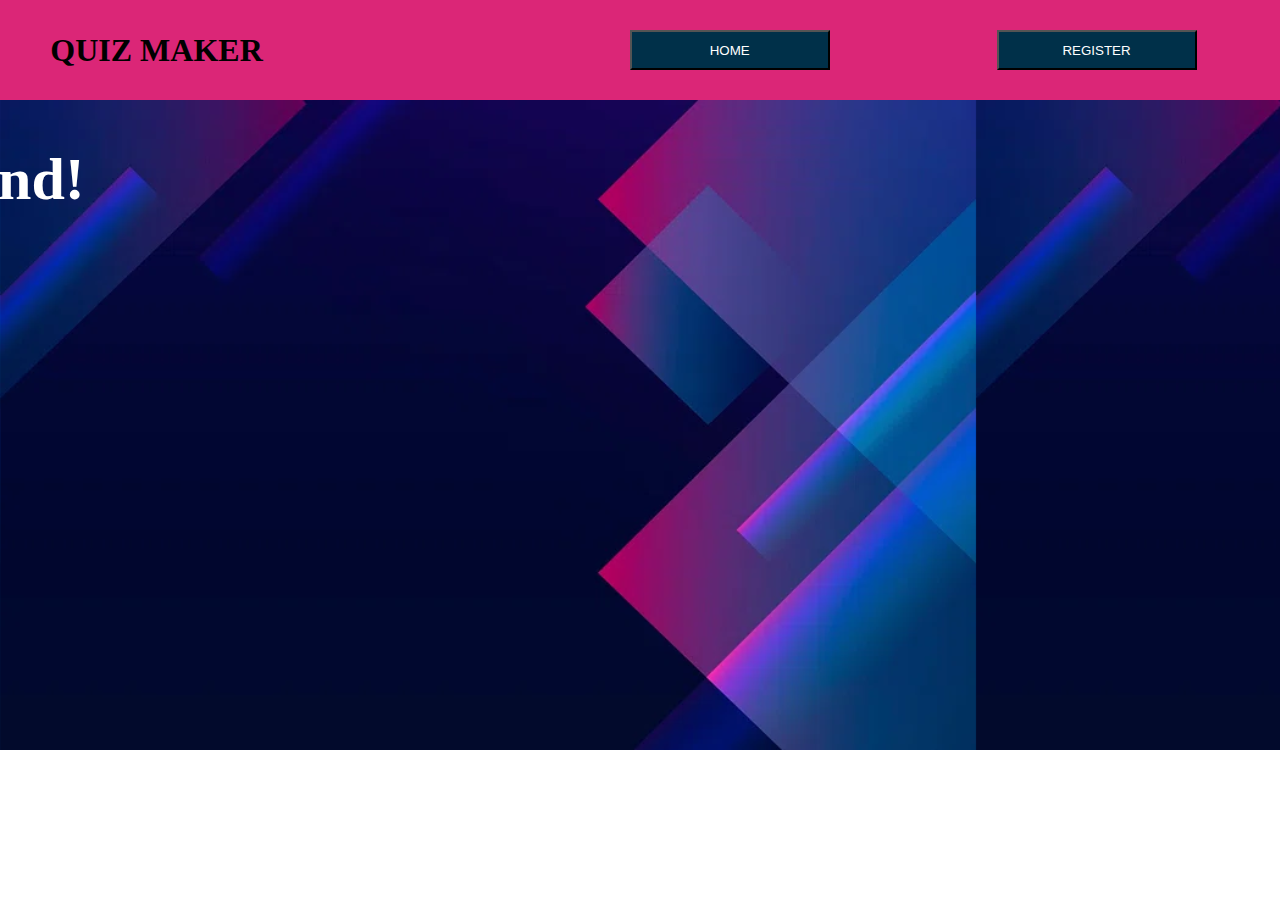
<file: index.html>
<!DOCTYPE html>
<html lang="en">
<head>
    <meta charset="UTF-8">
    <meta name="viewport" content="width=device-width, initial-scale=1.0">
    <title>QUIZ</title>
    <link rel="stylesheet" href="style.css">
    <link rel="stylesheet" href="https://cdnjs.cloudflare.com/ajax/libs/font-awesome/6.5.2/css/all.min.css" integrity="sha512-SnH5WK+bZxgPHs44uWIX+LLJAJ9/2PkPKZ5QiAj6Ta86w+fsb2TkcmfRyVX3pBnMFcV7oQPJkl9QevSCWr3W6A==" crossorigin="anonymous" referrerpolicy="no-referrer" />
</head>
<body>
    <header>
        <div class="nav">
            <i id="smile" class="fa-solid fa-face-smile"></i>
            <div class="head"><h1>QUIZ MAKER</h1></div>
            <a href="/index.html"><button>HOME</button></a>
            <button>REGISTER</button>
        </div>
    </header>
    <main>
        <section>
            <div class="msg"><h1>Welcome Mastermind!</h1></div>
            <div class="box">
                <div class="que"><h1>What you like to do?</h1></div>
                <a href="/create.html"><button class="opt">Create a Quiz</button></a>
                <span id="text">-----------OR------------</span>
                <a href="/test.html"><button class="opt">Take a Quiz</button></a>
            </div>
        </section>
    </main>
</body>
</html>
</file>
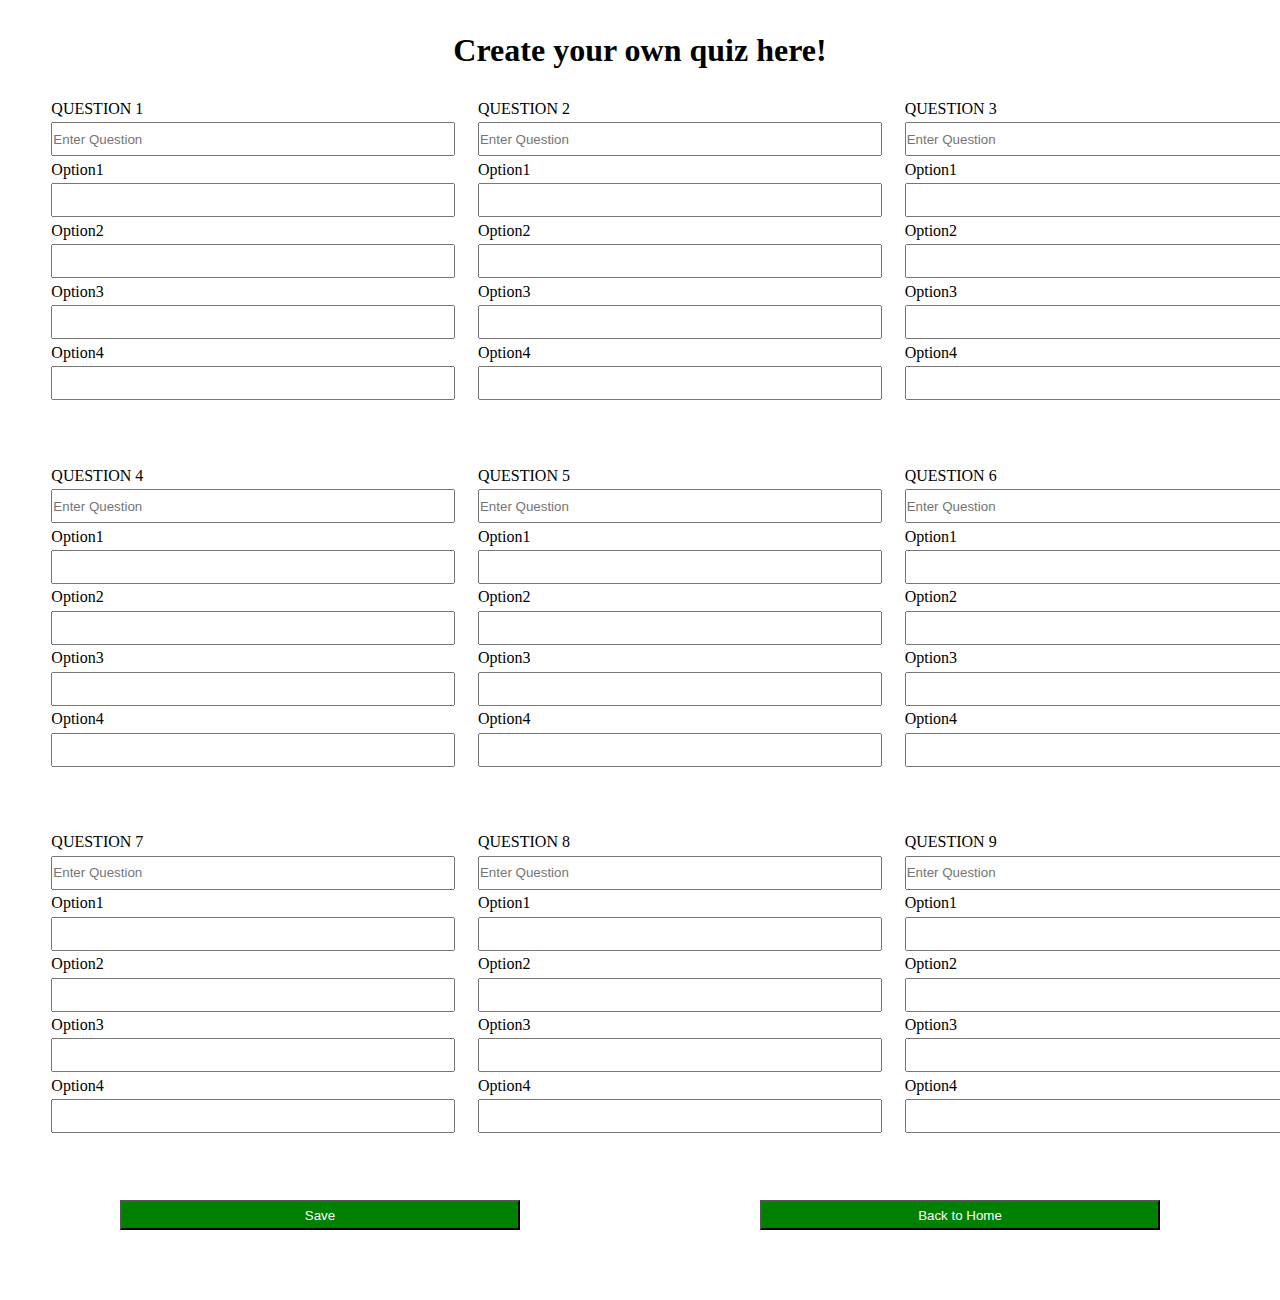
<file: create.html>
<!DOCTYPE html>
<html lang="en">
<head>
    <meta charset="UTF-8">
    <meta name="viewport" content="width=device-width, initial-scale=1.0">
    <title>Create a quiz</title>
    <link rel="stylesheet" href="create.css">
</head>
<body>
    <header>
        <div><h1>Create your own quiz here!</h1></div>
    </header>
    <main>
        <section>
            <div class="box1">
                <span>QUESTION 1</span>
                <input type="text"class="put" placeholder="Enter Question">
                <span>Option1</span>
                <input type="text" class="put">
                <span>Option2</span>
                <input type="text" class="put">
                <span>Option3</span>
                <input type="text" class="put">
                <span>Option4</span>
                <input type="text" class="put">
            </div>
            <div class="box1">
                <span>QUESTION 2</span>
                <input type="text"class="put" placeholder="Enter Question">
                <span>Option1</span>
                <input type="text" class="put">
                <span>Option2</span>
                <input type="text" class="put">
                <span>Option3</span>
                <input type="text" class="put">
                <span>Option4</span>
                <input type="text" class="put">
            </div>
            <div class="box1">
                <span>QUESTION 3</span>
                <input type="text"class="put" placeholder="Enter Question">
                <span>Option1</span>
                <input type="text" class="put">
                <span>Option2</span>
                <input type="text" class="put">
                <span>Option3</span>
                <input type="text" class="put">
                <span>Option4</span>
                <input type="text" class="put">
            </div>
            <div class="box1">
                <span>QUESTION 4</span>
                <input type="text"class="put" placeholder="Enter Question">
                <span>Option1</span>
                <input type="text" class="put">
                <span>Option2</span>
                <input type="text" class="put">
                <span>Option3</span>
                <input type="text" class="put">
                <span>Option4</span>
                <input type="text" class="put">
            </div>
            <div class="box1">
                <span>QUESTION 5</span>
                <input type="text"class="put" placeholder="Enter Question">
                <span>Option1</span>
                <input type="text" class="put">
                <span>Option2</span>
                <input type="text" class="put">
                <span>Option3</span>
                <input type="text" class="put">
                <span>Option4</span>
                <input type="text" class="put">
            </div>
            <div class="box1">
                <span>QUESTION 6</span>
                <input type="text"class="put" placeholder="Enter Question">
                <span>Option1</span>
                <input type="text" class="put">
                <span>Option2</span>
                <input type="text" class="put">
                <span>Option3</span>
                <input type="text" class="put">
                <span>Option4</span>
                <input type="text" class="put">
            </div>
            <div class="box1">
                <span>QUESTION 7</span>
                <input type="text"class="put" placeholder="Enter Question">
                <span>Option1</span>
                <input type="text" class="put">
                <span>Option2</span>
                <input type="text" class="put">
                <span>Option3</span>
                <input type="text" class="put">
                <span>Option4</span>
                <input type="text" class="put">
            </div>
            <div class="box1">
                <span>QUESTION 8</span>
                <input type="text"class="put" placeholder="Enter Question">
                <span>Option1</span>
                <input type="text" class="put">
                <span>Option2</span>
                <input type="text" class="put">
                <span>Option3</span>
                <input type="text" class="put">
                <span>Option4</span>
                <input type="text" class="put">
            </div>
            <div class="box1">
                <span>QUESTION 9</span>
                <input type="text"class="put" placeholder="Enter Question">
                <span>Option1</span>
                <input type="text" class="put">
                <span>Option2</span>
                <input type="text" class="put">
                <span>Option3</span>
                <input type="text" class="put">
                <span>Option4</span>
                <input type="text" class="put">
            </div>
        </section>
        <div class="last">
            <button class="foot">Save</button>
            <a href="/index.html"><button class="foot">Back to Home</button></a>
        </div>
    </main>
    </main>
</body>
</html>
</file>
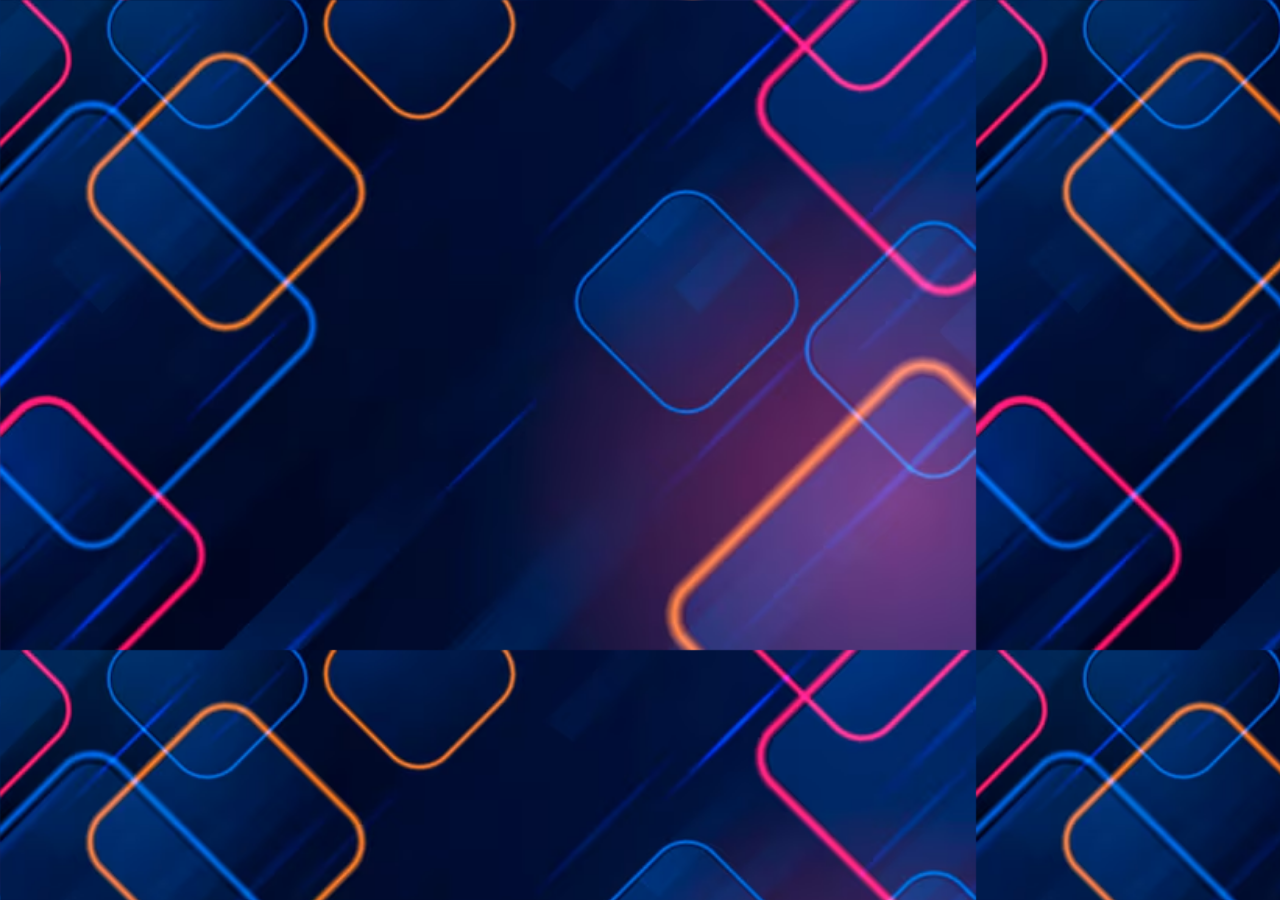
<file: q2.html>
<!DOCTYPE html>
<html lang="en">
<head>
    <meta charset="UTF-8">
    <meta name="viewport" content="width=device-width, initial-scale=1.0">
    <title>QUIZ</title>
    <link rel="stylesheet" href="q2.css">
</head>
<body>
    <main>
        <section>
            <div class="box">
                <div class="box1">
                    <div class="head">
                        <div id="time"></div>
                        <h1>QUESTION 2</h1>
                    </div>
                    <h2>Which country has won the ICC Cricket World Cup the most times?</h2>
                    <div id="option">
                        <button id="wrong1">India</button>
                        <button id="correct" onclick="display()">Australia</button>
                        <button id="wrong2">West Indies </button>
                        <button id="wrong3">Pakistan</button>
                    </div>
                    <div class="back">
                        <a href="/index.html"><button id="one">BACK TO HOME</button></a>
                        <a href="/q3.html"><button id="one">NEXT</button></a>
                    </div>
                </div>
            </div>
        </section>
        <script src="q1.js"></script>
    </main>
</body>
</html>
</file>
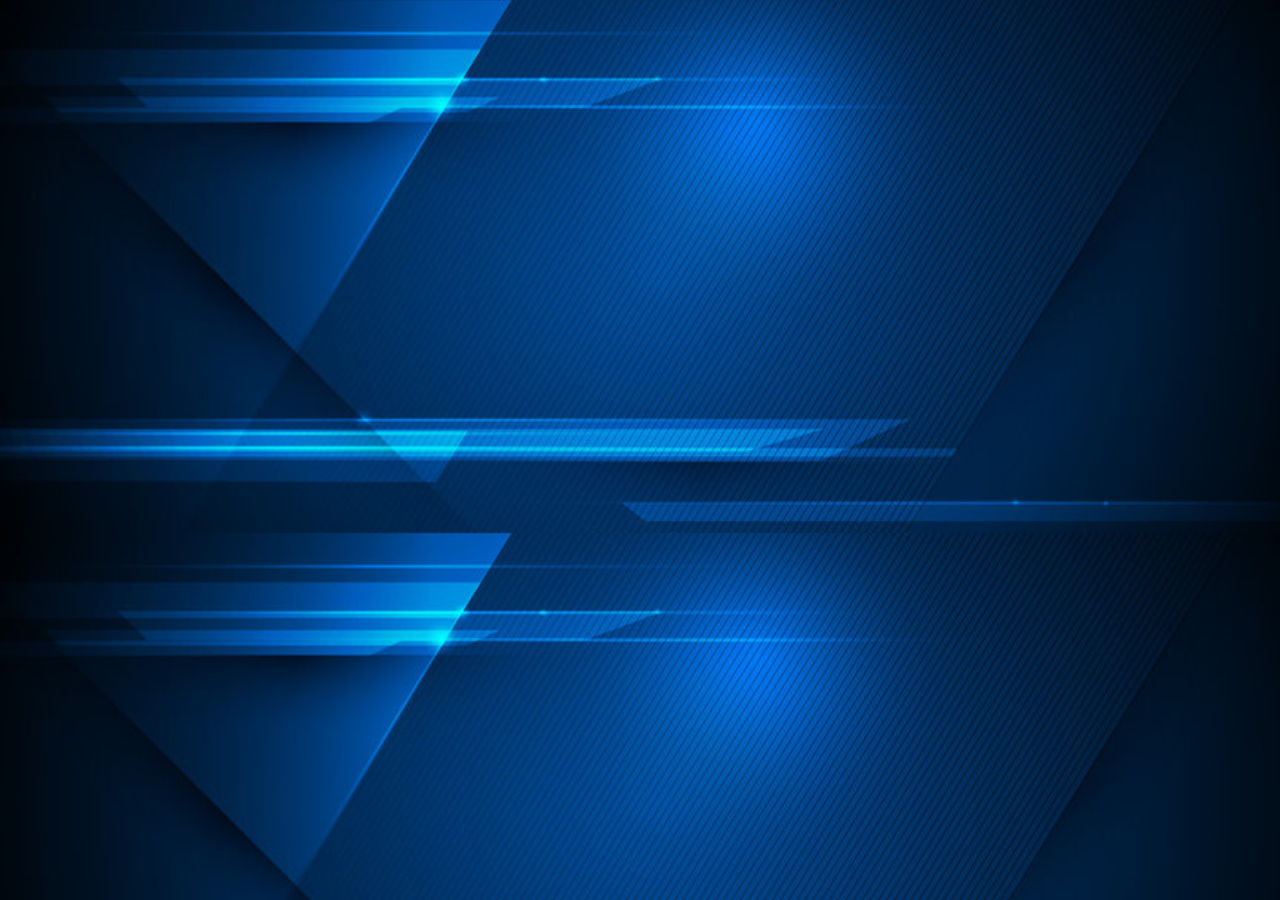
<file: q3.html>
<!DOCTYPE html>
<html lang="en">
<head>
    <meta charset="UTF-8">
    <meta name="viewport" content="width=device-width, initial-scale=1.0">
    <title>QUIZ</title>
    <link rel="stylesheet" href="q3.css">
</head>
<body>
    <main>
        <section>
            <div class="box">
                <div class="box1">
                    <div class="head">
                        <div id="time"></div>
                        <h1>QUESTION 3</h1>
                    </div>
                    <h2>Who is the only player to have scored a triple century in both Test and One Day International (ODI) cricket?</h2>
                    <div id="option">
                        <button id="wrong1">Virat Kohli</button>
                        <button id="correct" onclick="display()">Chris Gayle</button>
                        <button id="wrong2">Sachin Tendulkar</button>
                        <button id="wrong3">Virender Sehwag</button>
                    </div>
                    <div class="back">
                        <a href="/index.html"><button id="one">BACK TO HOME</button></a>
                        <a href="/q4.html"><button id="one">NEXT</button></a>
                    </div>
                </div>
            </div>
        </section>
        <script src="q1.js"></script>
    </main>
</body>
</html>
</file>
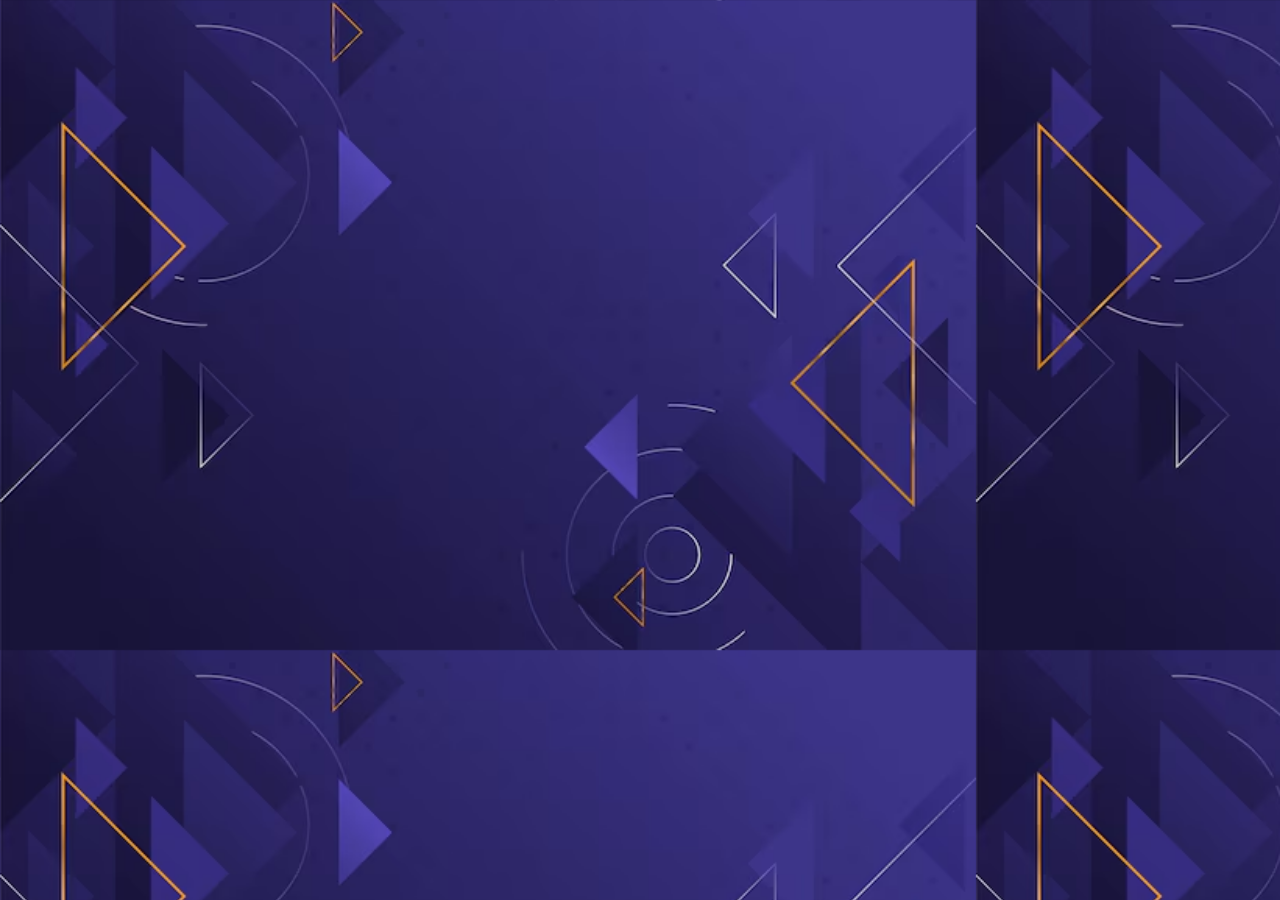
<file: q4.html>
<!DOCTYPE html>
<html lang="en">
<head>
    <meta charset="UTF-8">
    <meta name="viewport" content="width=device-width, initial-scale=1.0">
    <title>QUIZ</title>
    <link rel="stylesheet" href="q4.css">
</head>
<body>
    <main>
        <section>
            <div class="box">
                <div class="box1">
                    <div class="head">
                        <div id="time"></div>
                        <h1>QUESTION 4</h1>
                    </div>
                    <h2>In cricket, what is the maximum number of runs that can be scored off one ball without extras?</h2>
                    <div id="option">
                        <button id="wrong1">Ten</button>
                        <button id="wrong2">Seveen</button>
                        <button id="wrong3">Four</button>
                        <button id="correct" onclick="display()"> six</button>
                    </div>
                    <div class="back">
                        <a href="/index.html"><button id="one">BACK TO HOME</button></a>
                        <a href="/q.html"><button id="one">NEXT</button></a>
                    </div>
                </div>
            </div>
        </section>
        <script src="q1.js"></script>
    </main>
</body>
</html>
</file>
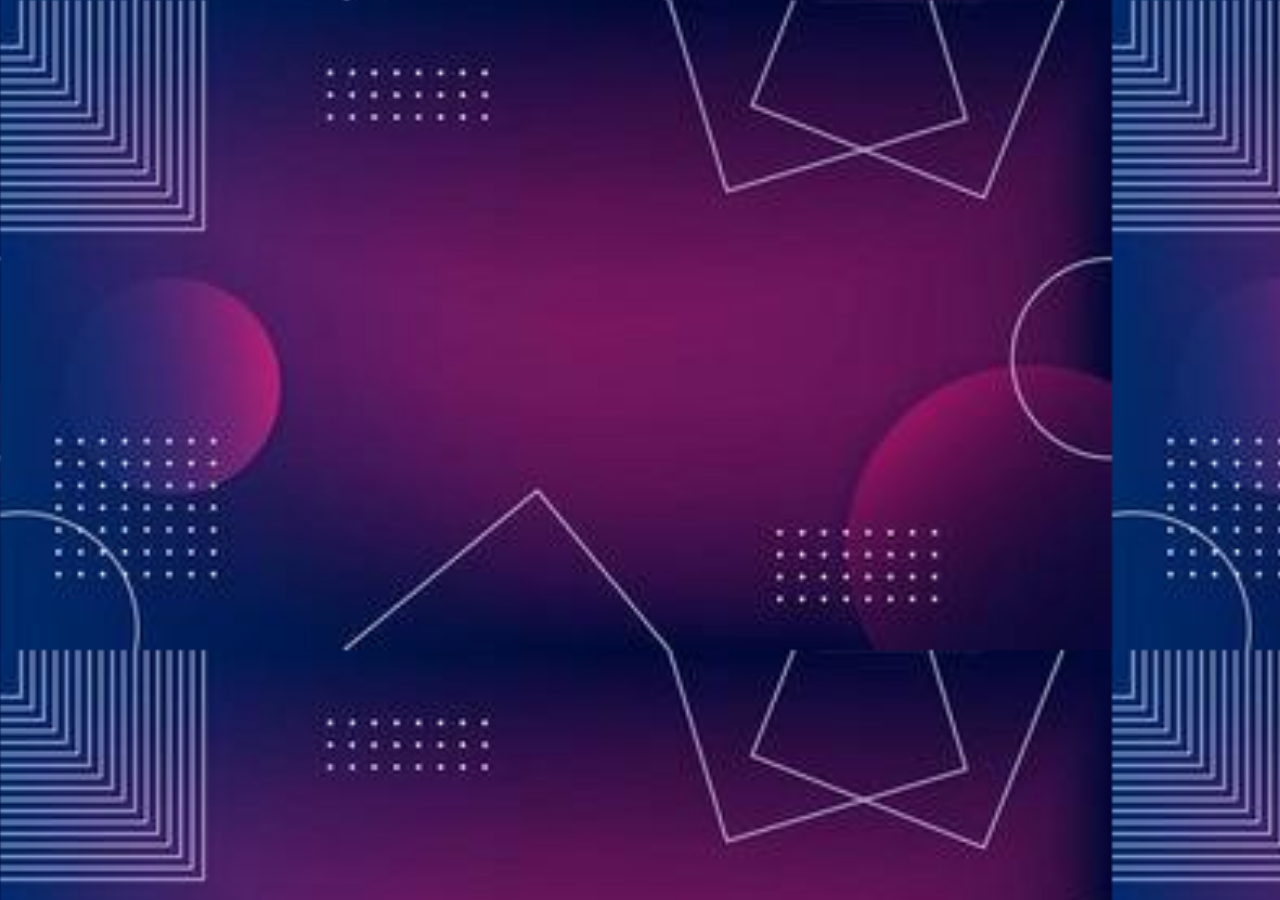
<file: question1.html>
<!DOCTYPE html>
<html lang="en">
<head>
    <meta charset="UTF-8">
    <meta name="viewport" content="width=device-width, initial-scale=1.0">
    <title>QUIZ</title>
    <link rel="stylesheet" href="q1.css">
</head>
<body>
    <main>
        <section>
            <div class="box">
                <div class="box1">
                    <div class="head">
                        <div id="time"></div>
                        <h1>QUESTION 1</h1>
                    </div>
                    <h2>Who holds the record for the highest individual score in Test cricket?</h2>
                    <div id="option">
                        <button id="wrong1">Karun Nair</button>
                        <button id="wrong2">Rohit Sharama</button>
                        <button id="correct" onclick="display()">Brian Lara</button>
                        <button id="wrong3">Virat Kohli</button>
                    </div>
                    <div class="back">
                        <a href="/index.html"><button id="one">BACK TO HOME</button></a>
                        <a href="/q2.html"><button id="one">NEXT</button></a>
                    </div>
                </div>
            </div>
        </section>
        <script src="q1.js"></script>
    </main>
</body>
</html>
</file>
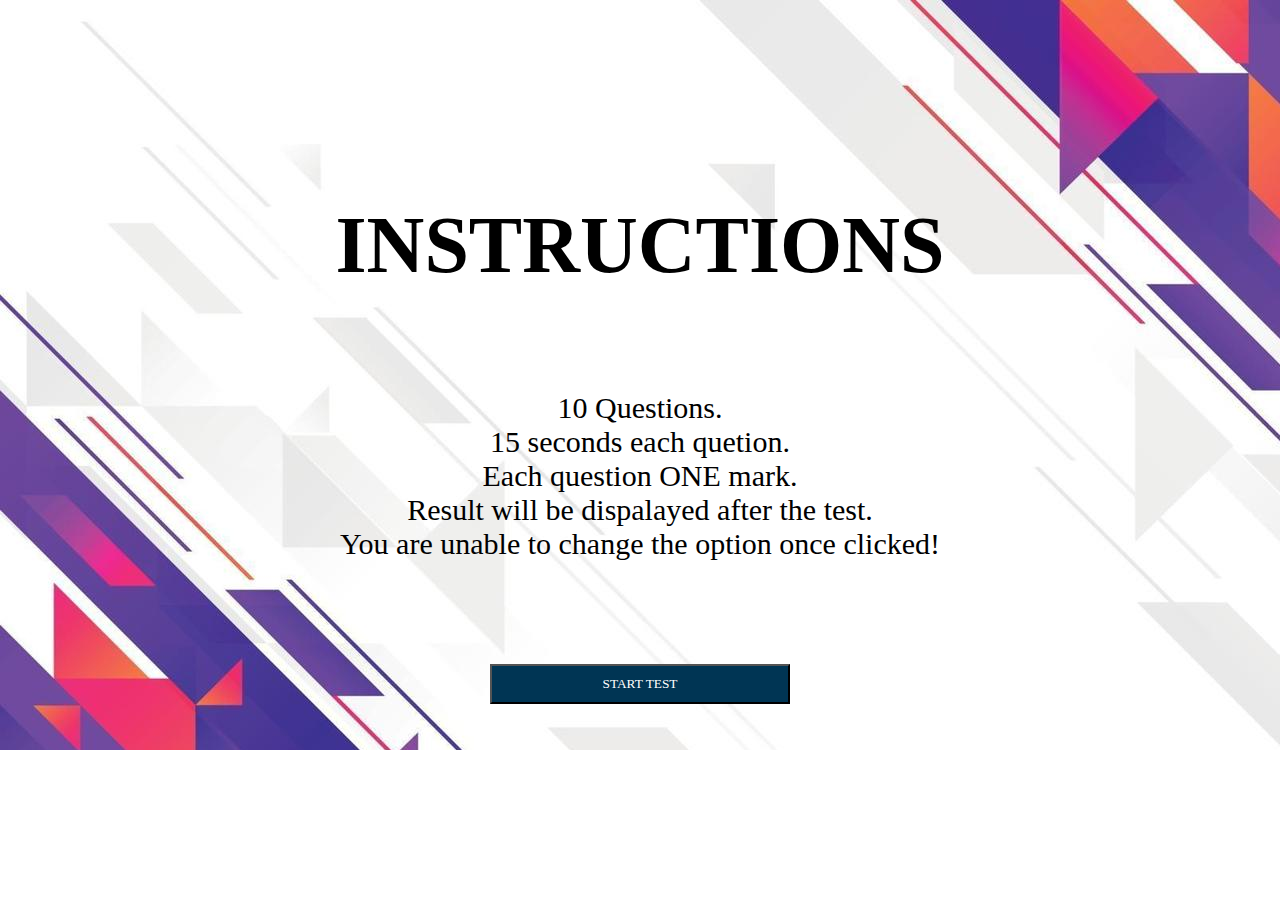
<file: test.html>
<!DOCTYPE html>
<html lang="en">
<head>
    <meta charset="UTF-8">
    <meta name="viewport" content="width=device-width, initial-scale=1.0">
    <title>TEST</title>
    <link rel="stylesheet" href="test.css">
</head>
<body>
    <main>
        <section>
            <div class="head"><h1>INSTRUCTIONS</h1></div>
            <div class="list">
                <ul>
                    <li>10 Questions.</li>
                    <li>15 seconds each quetion.</li>
                    <li>Each question ONE mark.</li>
                    <li>Result will be dispalayed after the test.</li>
                    <li>You are unable to change the option once clicked!</li>
                    <a href="/question1.html"><button id="click">START  TEST</button></a>
                </ul>
            </div>
        </section>
    </main>
</body>
</html>
</file>
<file: style.css>
*{
    margin:0px;
    padding: 0px;
}
#smile{
    font-size: 50px;
}
.nav{
    height:100px;
    background-color: #db2677;
    display: flex;
    flex-direction: row;
    align-items: center;
    justify-content: space-around;
}
section{
    height: 650px;
    background-image: url(/img1.webp);
    background-size:contain;
    display: flex;
    flex-direction: column;
    justify-content: space-around;
}
button{
    height: 40px;
    width: 200px;
    background-color: #003049;
    color: white;
}
.head{
    position: relative;
    right: 200px;
}
.msg{
    color: white;
    font-size: 30px;
    position: relative;
    left:-500px;
    animation: slide 2s ease forwards;
}
@keyframes slide{
    from{
        transform: translate(0px);
    }
    to{
        transform: translate(530px);
    }
}
.box{
    background-color: #001524;
    height: 400px;
    width: 500px;
    position: relative;
    left: -700px;
    animation: move 2s ease 2s forwards;
    display: flex;
    flex-direction: column;
    justify-content: space-around;
    align-items: center;
}
@keyframes move{
    0%{
        transform: translate(0px);
    }
    100%{
        transform: translate(1200px);
    }
}
.que{
    color: white;
    font-size: 30px;
}
#text{
    color: white;
}
.opt{
    height: 40px;
    width: 400px;
    background-color: #15616d;
}
</file>
<file: create.css>
*{
    margin:0px;
    padding: 0px;
}
header{
    display: flex;
    flex-direction: column;
    justify-content: center;
    align-items: center;
    height: 100px;
}
section{
    height: 1100px;
    display: flex;
    flex-direction: row;
    flex-wrap: wrap;
    justify-content: space-around;
}
.box1{
    height: 300px;
    display: flex;
    flex-direction: column;
    justify-content: space-between;
    position: relative;
    left:40px;
}
.put{
    height: 30px;
    width: 400px;
}
.last{
    display: flex;
    height: 100px;
    flex-direction: row;
    justify-content: space-around;
}
.foot{
    height: 30px;
    width:400px;
    background-color: green;
    color: white;
}
</file>
<file: q2.css>
*{
    margin:0px;
    padding: 0px;
}
body{
    height: 650px;
    background-image: url(/img4.avif);
    background-size: contain;
}
.box{
    height: 600px;
    position: relative;
    display: flex;
    flex-direction: row;
}
.box1{
    background-color: #1a4e79;
    height: 500px;
    width: 500px;
    position: relative;
    top: 150px;
    left: -800px;
    animation: move 2s ease forwards;
}
@keyframes move{
    0%{
        transform: translate(0px);
    }
    100%{
        transform: translate(1300px);
    }
}
h2{
    margin: 20px;
}
h1{
    margin: 20px;
}
.head{
    display: flex;
    flex-direction: column;
    justify-content: space-between;
}
#time{
    height: 10px;
    width:500px;
    /* background-color: green; */
    position: relative;
    animation: time 15s ease 2s forwards;
}
@keyframes time{
    from{
        width:0px;
        background-color: green;
    }
    to{
        width:500px;
        background-color: red;
    }
}
#option{
    height: 200px;
    display: flex;
    flex-direction: column;
    justify-content: space-around;
   align-items: center;
}
#wrong1{
    height: 40px;
    width:400px;
}
#wrong1:hover{
    background-color: green;
}
#wrong1:active{
    background-color:blue;
    color: white;
}
#wrong2{
    height: 40px;
    width:400px;
}
#wrong2:hover{
    background-color: green;
}
#wrong2:active{
    background-color:blue;
    color: white;
}
#wrong3{
    height: 40px;
    width:400px;
}
#wrong3:hover{
    background-color: green;
}
#wrong3:active{
    background-color:blue;
    color: white;
}
.back{
    height: 100px;
    display: flex;
    flex-direction: row;
    align-items: center; 
    justify-content: space-around;
}
#one{
    height: 40px;
    width:200px;
}
#correct{
    height: 40px;
    width:400px;
}
#correct:hover{
    background-color: green;
}
#correct:active{
    background-color:blue;
    color: white;
}
#one:hover{
    background-color: green;
}
#one:active{
    background-color:blue;
    color: white;
}
</file>
<file: q3.css>
*{
    margin:0px;
    padding: 0px;
}
body{
    height: 650px;
    background-image: url(/im5.jpg);
    background-size: contain;
}
.box{
    height: 600px;
    position: relative;
    display: flex;
    flex-direction: row;
}
.box1{
    background-color: #01161e;
    height: 500px;
    width: 500px;
    position: relative;
    top: 150px;
    left: -800px;
    animation: move 2s ease forwards;
}
@keyframes move{
    0%{
        transform: translate(0px);
    }
    100%{
        transform: translate(1300px);
    }
}
h2{
    margin: 20px;
    color: white;
}
h1{
    margin: 20px;
    color: white;
}
.head{
    display: flex;
    flex-direction: column;
    justify-content: space-between;
}
#time{
    height: 10px;
    width:500px;
    /* background-color: green; */
    position: relative;
    animation: time 15s ease 2s forwards;
}
@keyframes time{
    from{
        width:0px;
        background-color: green;
    }
    to{
        width:500px;
        background-color: red;
    }
}
#option{
    height: 200px;
    display: flex;
    flex-direction: column;
    justify-content: space-around;
   align-items: center;
}
#wrong1{
    height: 40px;
    width:400px;
}
#wrong1:hover{
    background-color: green;
}
#wrong1:active{
    background-color:blue;
    color: white;
}
#wrong2{
    height: 40px;
    width:400px;
}
#wrong2:hover{
    background-color: green;
}
#wrong2:active{
    background-color:blue;
    color: white;
}
#wrong3{
    height: 40px;
    width:400px;
}
#wrong3:hover{
    background-color: green;
}
#wrong3:active{
    background-color:blue;
    color: white;
}
.back{
    height: 100px;
    display: flex;
    flex-direction: row;
    align-items: center; 
    justify-content: space-around;
}
#one{
    height: 40px;
    width:200px;
}
#correct{
    height: 40px;
    width:400px;
}
#correct:hover{
    background-color: green;
}
#correct:active{
    background-color:blue;
    color: white;
}
#one:hover{
    background-color: green;
}
#one:active{
    background-color:blue;
    color: white;
}
</file>
<file: q4.css>
*{
    margin:0px;
    padding: 0px;
}
body{
    height: 650px;
    background-image: url(/img5.avif);
    background-size: contain;
}
.box{
    height: 600px;
    position: relative;
    display: flex;
    flex-direction: row;
}
.box1{
    background-color: #086375;
    height: 500px;
    width: 500px;
    position: relative;
    top: 150px;
    left: -800px;
    animation: move 2s ease forwards;
}
@keyframes move{
    0%{
        transform: translate(0px);
    }
    100%{
        transform: translate(1300px);
    }
}
h2{
    margin: 20px;
}
h1{
    margin: 20px;
}
.head{
    display: flex;
    flex-direction: column;
    justify-content: space-between;
}
#time{
    height: 10px;
    width:500px;
    /* background-color: green; */
    position: relative;
    animation: time 15s ease 2s forwards;
}
@keyframes time{
    from{
        width:0px;
        background-color: green;
    }
    to{
        width:500px;
        background-color: red;
    }
}
#option{
    height: 200px;
    display: flex;
    flex-direction: column;
    justify-content: space-around;
   align-items: center;
}
#wrong1{
    height: 40px;
    width:400px;
}
#wrong1:hover{
    background-color: green;
}
#wrong1:active{
    background-color:blue;
    color: white;
}
#wrong2{
    height: 40px;
    width:400px;
}
#wrong2:hover{
    background-color: green;
}
#wrong2:active{
    background-color:blue;
    color: white;
}
#wrong3{
    height: 40px;
    width:400px;
}
#wrong3:hover{
    background-color: green;
}
#wrong3:active{
    background-color:blue;
    color: white;
}
.back{
    height: 100px;
    display: flex;
    flex-direction: row;
    align-items: center; 
    justify-content: space-around;
}
#one{
    height: 40px;
    width:200px;
}
#correct{
    height: 40px;
    width:400px;
}
#correct:hover{
    background-color: green;
}
#correct:active{
    background-color:blue;
    color: white;
}
#one:hover{
    background-color: green;
}
#one:active{
    background-color:blue;
    color: white;
}
</file>
<file: q1.css>
*{
    margin:0px;
    padding: 0px;
}
body{
    height: 650px;
    background-image: url(/img3.jpg);
    background-size: contain;
}
.box{
    height: 600px;
    position: relative;
    display: flex;
    flex-direction: row;
}
.box1{
    background-color: #91bdcd;
    height: 500px;
    width: 500px;
    position: relative;
    top: 150px;
    left: -800px;
    animation: move 2s ease forwards;
}
@keyframes move{
    0%{
        transform: translate(0px);
    }
    100%{
        transform: translate(1300px);
    }
}
h2{
    margin: 20px;
}
h1{
    margin: 20px;
}
.head{
    display: flex;
    flex-direction: column;
    justify-content: space-between;
}
#time{
    height: 10px;
    width:500px;
    /* background-color: green; */
    position: relative;
    animation: time 15s ease 2s forwards;
}
@keyframes time{
    from{
        width:0px;
        background-color: green;
    }
    to{
        width:500px;
        background-color: red;
    }
}
#option{
    height: 200px;
    display: flex;
    flex-direction: column;
    justify-content: space-around;
   align-items: center;
}
#wrong1{
    height: 40px;
    width:400px;
}
#wrong1:hover{
    background-color: green;
}
#wrong1:active{
    background-color:blue;
    color: white;
}
#wrong2{
    height: 40px;
    width:400px;
}
#wrong2:hover{
    background-color: green;
}
#wrong2:active{
    background-color:blue;
    color: white;
}
#wrong3{
    height: 40px;
    width:400px;
}
#wrong3:hover{
    background-color: green;
}
#wrong3:active{
    background-color:blue;
    color: white;
}
.back{
    height: 100px;
    display: flex;
    flex-direction: row;
    align-items: center; 
    justify-content: space-around;
}
#one{
    height: 40px;
    width:200px;
}
#correct{
    height: 40px;
    width:400px;
}
#correct:hover{
    background-color: green;
}
#correct:active{
    background-color:blue;
    color: white;
}
#one:hover{
    background-color: green;
}
#one:active{
    background-color:blue;
    color: white;
}
</file>
<file: test.css>
*{
    margin:0px;
    padding: 0px;
    font-family: 'Times New Roman', Times, serif;
    text-align: center;
}
section{
    background-image: url(/img2.jpg);
    height: 750px;
}
.head{
    position: relative;
    top:200px;
    font-size: 40px;
}
.list{
    position: relative;
    top:300px;
    font-size: 30px;
}
#click{
    height: 40px;
    width: 300px;
    position: relative;
    top:100px;
    background-color: #003554;
    color: white;
}
#click:hover{
    background-color: green;
}
</file>
